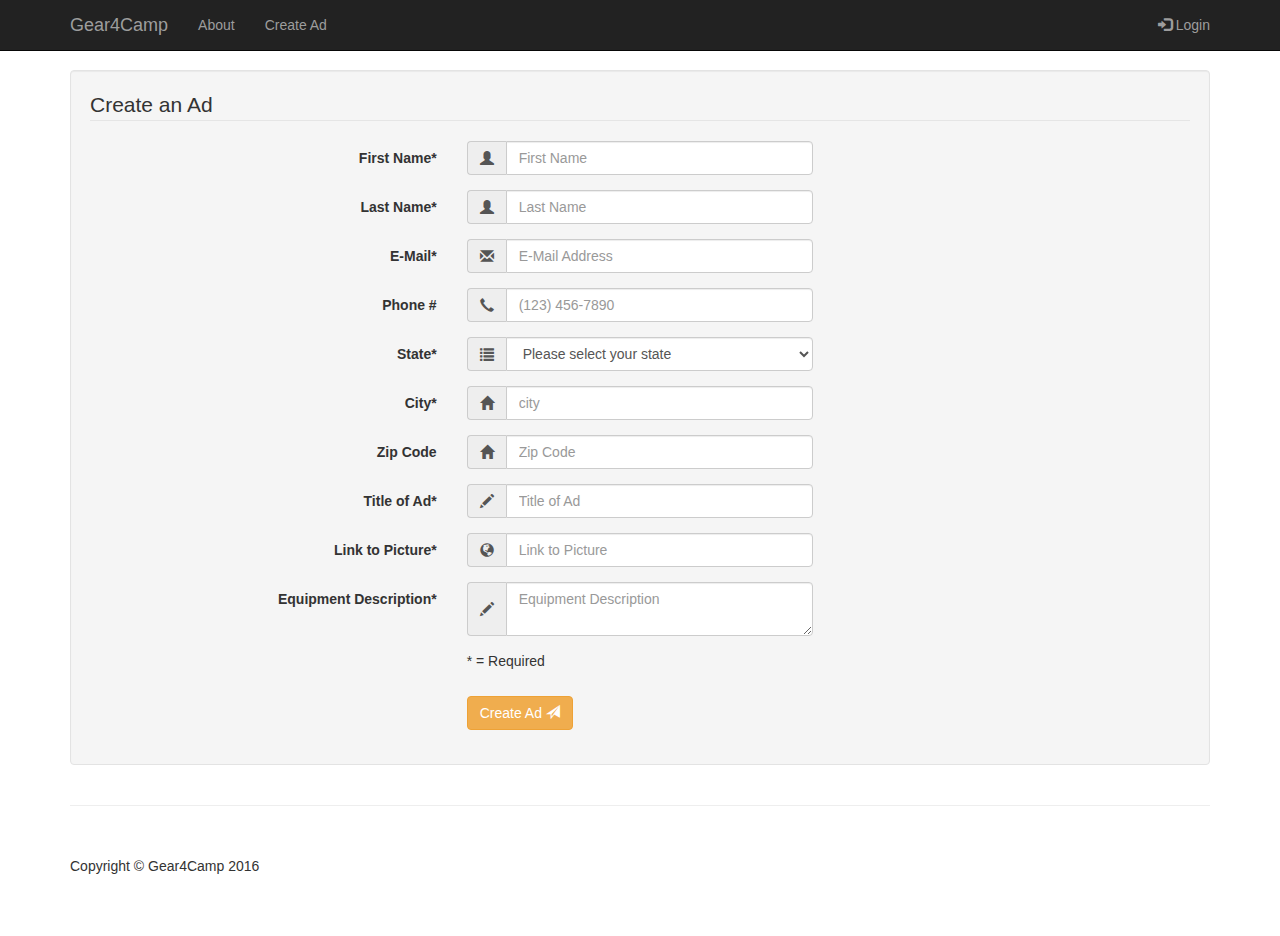
<file: WebContent/create-ad.html>
<!DOCTYPE html>
<html lang="en">
<head>

    <meta charset="utf-8">
    <meta name="viewport" content="width=device-width, initial-scale=1">
    <meta name="description" content="Gear4Camp home page for renting outdoor equipment.">
	<meta name="keywords" content="Gear4Camp, Outdoor, Gear, Equipment">
    <link href="https://maxcdn.bootstrapcdn.com/bootstrap/3.3.7/css/bootstrap.min.css" rel="stylesheet" type="text/css">
    <link href="index.css" rel="stylesheet" type="text/css">
	<script src="https://maxcdn.bootstrapcdn.com/bootstrap/3.3.7/js/bootstrap.min.js"></script>
	<script   src="https://code.jquery.com/jquery-3.1.0.min.js"></script>
	<title>Gear4Camp - Create an Ad</title>
</head>
<body>

    <!-- Navigation -->
    <nav class="navbar navbar-inverse navbar-fixed-top" role="navigation">
        <div class="container">
            <!-- Brand and toggle get grouped for better mobile display -->
            <div class="navbar-header">
                <button type="button" class="navbar-toggle" data-toggle="collapse" data-target="#bs-example-navbar-collapse-1">
                    <span class="sr-only">Toggle navigation</span>
                    <span class="icon-bar"></span>
                    <span class="icon-bar"></span>
                    <span class="icon-bar"></span>
                </button>
                <a class="navbar-brand" href="index.html">Gear4Camp</a>
            </div>
            <!-- Collect the nav links, forms, and other content for toggling -->
            <div class="collapse navbar-collapse" id="bs-example-navbar-collapse-1">
                <ul class="nav navbar-nav">
                    <li>
                        <a href="#">About</a>
                    </li>
                    <li>
                        <a href="#">Create Ad</a>
						<!--First have to check if user has an account and is logged in-->
						<!--If not, send to login page first-->
                    </li>
                </ul>
				<ul class="nav navbar-nav navbar-right">
					<li><a href="login.html"><span class="glyphicon glyphicon-log-in"></span> Login</a></li>
				</ul>
            </div>
            <!-- /.navbar-collapse -->
        </div>
        <!-- /.container -->
    </nav>

    <!-- Page Content -->
    <div class="container">

        <div class="row">

            <div class="col-md-9">							
                <div class="row">
					
					<div class="container">

						<form class="well form-horizontal" action=" " method="post" id="contact_form">
							<fieldset>

								<!-- Form Name -->
								<legend>Create an Ad</legend>

								<!-- Text input for required first name-->
								<div class="form-group">
									<label class="col-md-4 control-label">First Name*</label>
									<div class="col-md-4 inputGroupContainer">
										<div class="input-group">
											<span class="input-group-addon"><i class="glyphicon glyphicon-user"></i></span>
											<input name="first_name" placeholder="First Name" class="form-control" type="text">
										</div>
									</div>
								</div>

								<!-- Text input for required last name-->
								<div class="form-group">
									<label class="col-md-4 control-label">Last Name*</label>
									<div class="col-md-4 inputGroupContainer">
										<div class="input-group">
											<span class="input-group-addon"><i class="glyphicon glyphicon-user"></i></span>
											<input name="last_name" placeholder="Last Name" class="form-control" type="text">
										</div>
									</div>
								</div>

								<!-- Text input for required email-->
								<div class="form-group">
									<label class="col-md-4 control-label">E-Mail*</label>
									<div class="col-md-4 inputGroupContainer">
										<div class="input-group">
											<span class="input-group-addon"><i class="glyphicon glyphicon-envelope"></i></span>
											<input name="email" placeholder="E-Mail Address" class="form-control" type="text">
										</div>
									</div>
								</div>


								<!-- Text input for optional phone number-->
								<div class="form-group">
									<label class="col-md-4 control-label">Phone #</label>
									<div class="col-md-4 inputGroupContainer">
										<div class="input-group">
											<span class="input-group-addon"><i class="glyphicon glyphicon-earphone"></i></span>
											<input name="phone_number" placeholder="(123) 456-7890" class="form-control" type="text">
										</div>
									</div>
								</div>

								<!-- Select Basic for required State-->
								<div class="form-group">
									<label class="col-md-4 control-label">State*</label>
										<div class="col-md-4 selectContainer">
											<div class="input-group">
												<span class="input-group-addon"><i class="glyphicon glyphicon-list"></i></span>
												<select name="state" class="form-control selectpicker">
													<option value=" " >Please select your state</option>
													<option>Alabama</option>
													<option>Alaska</option>
													<option >Arizona</option>
													<option >Arkansas</option>
													<option >California</option>
													<option >Colorado</option>
													<option >Connecticut</option>
													<option >Delaware</option>
													<option >District of Columbia</option>
													<option> Florida</option>
													<option >Georgia</option>
													<option >Hawaii</option>
													<option >Idaho</option>
													<option >Illinois</option>
													<option >Indiana</option>
													<option >Iowa</option>
													<option> Kansas</option>
													<option >Kentucky</option>
													<option >Louisiana</option>
													<option>Maine</option>
													<option >Maryland</option>
													<option> Mass</option>
													<option >Michigan</option>
													<option >Minnesota</option>
													<option>Mississippi</option>
													<option>Missouri</option>
													<option>Montana</option>
													<option>Nebraska</option>
													<option>Nevada</option>
													<option>New Hampshire</option>
													<option>New Jersey</option>
													<option>New Mexico</option>
													<option>New York</option>
													<option>North Carolina</option>
													<option>North Dakota</option>
													<option>Ohio</option>
													<option>Oklahoma</option>
													<option>Oregon</option>
													<option>Pennsylvania</option>
													<option>Rhode Island</option>
													<option>South Carolina</option>
													<option>South Dakota</option>
													<option>Tennessee</option>
													<option>Texas</option>
													<option> Uttah</option>
													<option>Vermont</option>
													<option>Virginia</option>
													<option >Washington</option>
													<option >West Virginia</option>
													<option>Wisconsin</option>
													<option >Wyoming</option>
												</select>
											</div>
										</div>
								</div>
	  
								<!-- Text input for required City-->
								<div class="form-group">
									<label class="col-md-4 control-label">City*</label>
									<div class="col-md-4 inputGroupContainer">
										<div class="input-group">
											<span class="input-group-addon"><i class="glyphicon glyphicon-home"></i></span>
											<input name="city" placeholder="city" class="form-control" type="text">
										</div>
									</div>
								</div>

								<!-- Text input for optional Zip Code-->
								<div class="form-group">
									<label class="col-md-4 control-label">Zip Code</label>
									<div class="col-md-4 inputGroupContainer">
										<div class="input-group">
											<span class="input-group-addon"><i class="glyphicon glyphicon-home"></i></span>
											<input name="zip" placeholder="Zip Code" class="form-control" type="text">
										</div>
									</div>
								</div>

								<!-- Text input for name of equipment for rent-->
								<div class="form-group">
									<label class="col-md-4 control-label">Title of Ad*</label>
									<div class="col-md-4 inputGroupContainer">
										<div class="input-group">
											<span class="input-group-addon"><i class="glyphicon glyphicon-pencil"></i></span>
											<input name="title" placeholder="Title of Ad" class="form-control" type="text">
										</div>
									</div>
								</div>
								
								<!-- Text input for required link to picture for now-->
								<div class="form-group">
									<label class="col-md-4 control-label">Link to Picture*</label>
									<div class="col-md-4 inputGroupContainer">
										<div class="input-group">
											<span class="input-group-addon"><i class="glyphicon glyphicon-globe"></i></span>
											<input name="picture_link" placeholder="Link to Picture" class="form-control" type="text">
										</div>
									</div>
								</div>

								<!-- Text area for recuired description of equipment-->
								<div class="form-group">
									<label class="col-md-4 control-label">Equipment Description*</label>
									<div class="col-md-4 inputGroupContainer">
										<div class="input-group">
											<span class="input-group-addon"><i class="glyphicon glyphicon-pencil"></i></span>
											<textarea class="form-control" name="description" placeholder="Equipment Description"></textarea>
										</div>
									</div>
								</div>
								
								<div class="form-group">
									<label class="col-md-4 control-label"></label>
									<div class="col-md-4 inputGroupContainer">
										<p>* = Required</p>
									</div>
								</div>
								
								<!-- Button -->
								<div class="form-group">
									<label class="col-md-4 control-label"></label>
									<div class="col-md-4">
										<button type="submit" class="btn btn-warning">Create Ad <span class="glyphicon glyphicon-send"></span></button>
									</div>
								</div>

							</fieldset>
						</form>
					</div>
					<!-- /.container -->
				</div>
			</div>
		</div>
    </div>
    <!-- /.container -->

    <div class="container">
        <hr>
        <!-- Footer -->
        <footer>
            <div class="row">
                <div class="col-lg-12">
                    <p>Copyright &copy; Gear4Camp 2016</p>
                </div>
            </div>
        </footer>
    </div>
    <!-- /.container -->
</body>

</html>
</file>
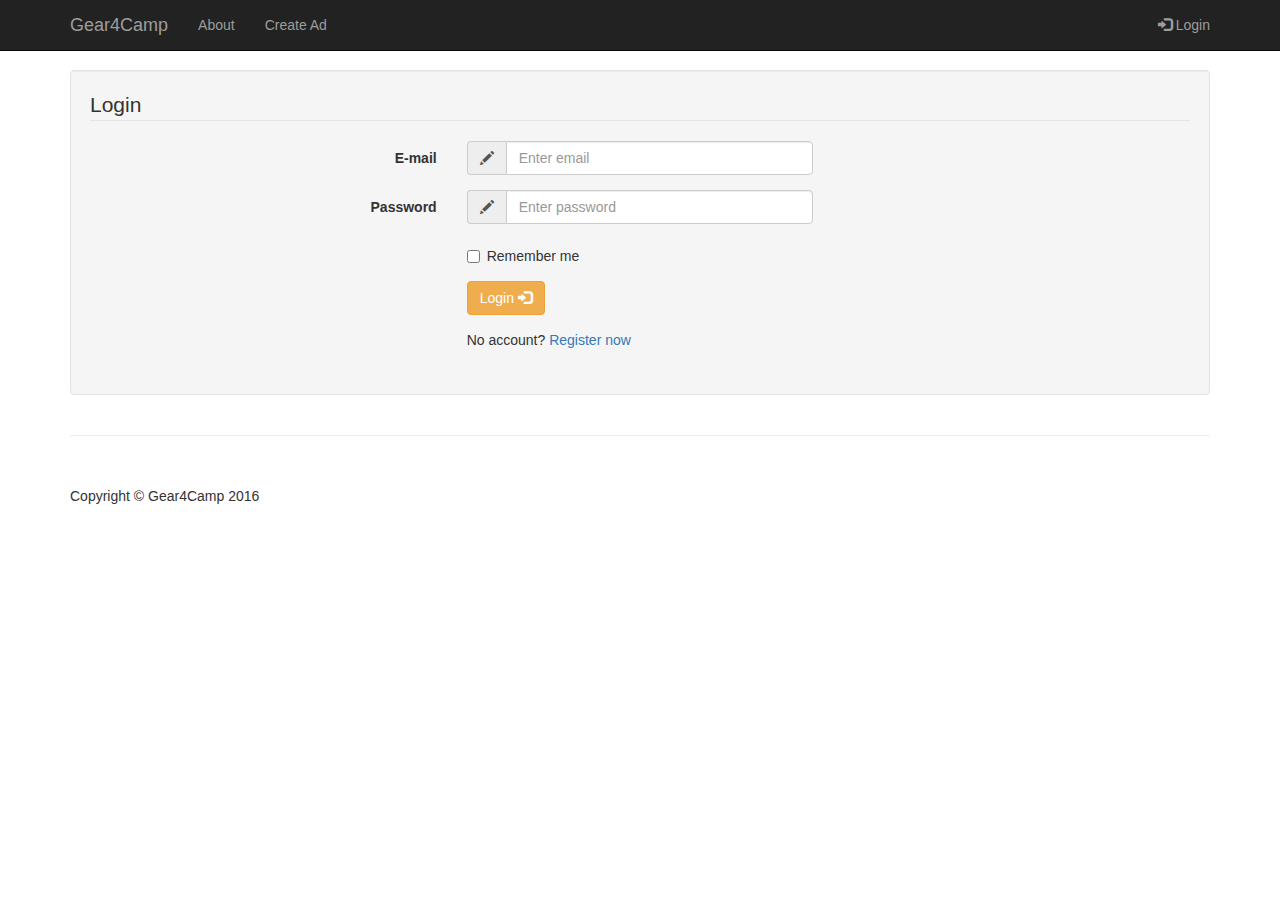
<file: WebContent/login.html>
<!DOCTYPE html>
<html lang="en">
<head>

    <meta charset="utf-8">
    <meta name="viewport" content="width=device-width, initial-scale=1">
    <meta name="description" content="Gear4Camp home page for renting outdoor equipment.">
	<meta name="keywords" content="Gear4Camp, Outdoor, Gear, Equipment">
    <link href="https://maxcdn.bootstrapcdn.com/bootstrap/3.3.7/css/bootstrap.min.css" rel="stylesheet" type="text/css">
    <link href="index.css" rel="stylesheet" type="text/css">
	<script src="https://maxcdn.bootstrapcdn.com/bootstrap/3.3.7/js/bootstrap.min.js"></script>
	<script   src="https://code.jquery.com/jquery-3.1.0.min.js"></script>
	<title>Gear4Camp - Login</title>
</head>
<body>

    <!-- Navigation -->
    <nav class="navbar navbar-inverse navbar-fixed-top" role="navigation">
        <div class="container">
            <!-- Brand and toggle get grouped for better mobile display -->
            <div class="navbar-header">
                <button type="button" class="navbar-toggle" data-toggle="collapse" data-target="#bs-example-navbar-collapse-1">
                    <span class="sr-only">Toggle navigation</span>
                    <span class="icon-bar"></span>
                    <span class="icon-bar"></span>
                    <span class="icon-bar"></span>
                </button>
                <a class="navbar-brand" href="index.html">Gear4Camp</a>
            </div>
            <!-- Collect the nav links, forms, and other content for toggling -->
            <div class="collapse navbar-collapse" id="bs-example-navbar-collapse-1">
                <ul class="nav navbar-nav">
                    <li>
                        <a href="#">About</a>
                    </li>
                    <li>
                        <a href="create-ad.html">Create Ad</a>
						<!--First have to check if user has an account and is logged in-->
						<!--If not, send to login page first-->
                    </li>
                </ul>
				<ul class="nav navbar-nav navbar-right">
					<li><a href="#"><span class="glyphicon glyphicon-log-in"></span> Login</a></li>
				</ul>
            </div>
            <!-- /.navbar-collapse -->
        </div>
        <!-- /.container -->
    </nav>

    <!-- Page Content -->
    <div class="container">

        <div class="row">

            <div class="col-md-9">							
                <div class="row">
					
					<div class="container">

						<form class="well form-horizontal" action=" " method="post" id="contact_form">
							<fieldset>

								<!-- Form Name -->
								<legend>Login</legend>

								<!--Input for Username, which is the user's email address-->
								<div class="form-group">
									<label class="col-md-4 control-label">E-mail</label>
									<div class="col-md-4 inputGroupContainer">
										<div class="input-group">
											<span class="input-group-addon"><i class="glyphicon glyphicon-pencil"></i></span>
											<input type="email" class="form-control" name="username" id="username" placeholder="Enter email">
										</div>
									</div>
								</div>
  
								<!-- Input for password-->
								<div class="form-group">
									<label class="col-md-4 control-label">Password</label>
									<div class="col-md-4 inputGroupContainer">
										<div class="input-group">
											<span class="input-group-addon"><i class="glyphicon glyphicon-pencil"></i></span>
											<input type="password" class="form-control" name="password" id="password" placeholder="Enter password">
										</div>
									</div>
								</div>
	
								<!--Remember Me checkbox-->
								<div class="form-group">
									<label class="col-md-4 control-label"></label>
									<div class="col-md-4 inputGroupContainer">
										<div class="checkbox">
											<label><input type="checkbox" id="rememberMeCheckbox"> Remember me</label>
										</div>
									</div>
								</div>

								<!-- Button -->
								<div class="form-group">
									<label class="col-md-4 control-label"></label>
									<div class="col-md-4">
										<button type="submit" class="btn btn-warning">Login <span class="glyphicon glyphicon-log-in"></span></button>
									</div>
								</div>
								
								<!-- Register if no account-->
								<div class="form-group">
									<label class="col-md-4 control-label"></label>
									<div class="col-md-4 inputGroupContainer">
										<p>No account? <a href="register.html">Register now</a></p>
									</div>
								</div>

							</fieldset>
						</form>
					</div>
					<!-- /.container -->
				</div>
			</div>
		</div>
    </div>
    <!-- /.container -->

    <div class="container">
        <hr>
        <!-- Footer -->
        <footer>
            <div class="row">
                <div class="col-lg-12">
                    <p>Copyright &copy; Gear4Camp 2016</p>
                </div>
            </div>
        </footer>
    </div>
    <!-- /.container -->
</body>

</html>
</file>
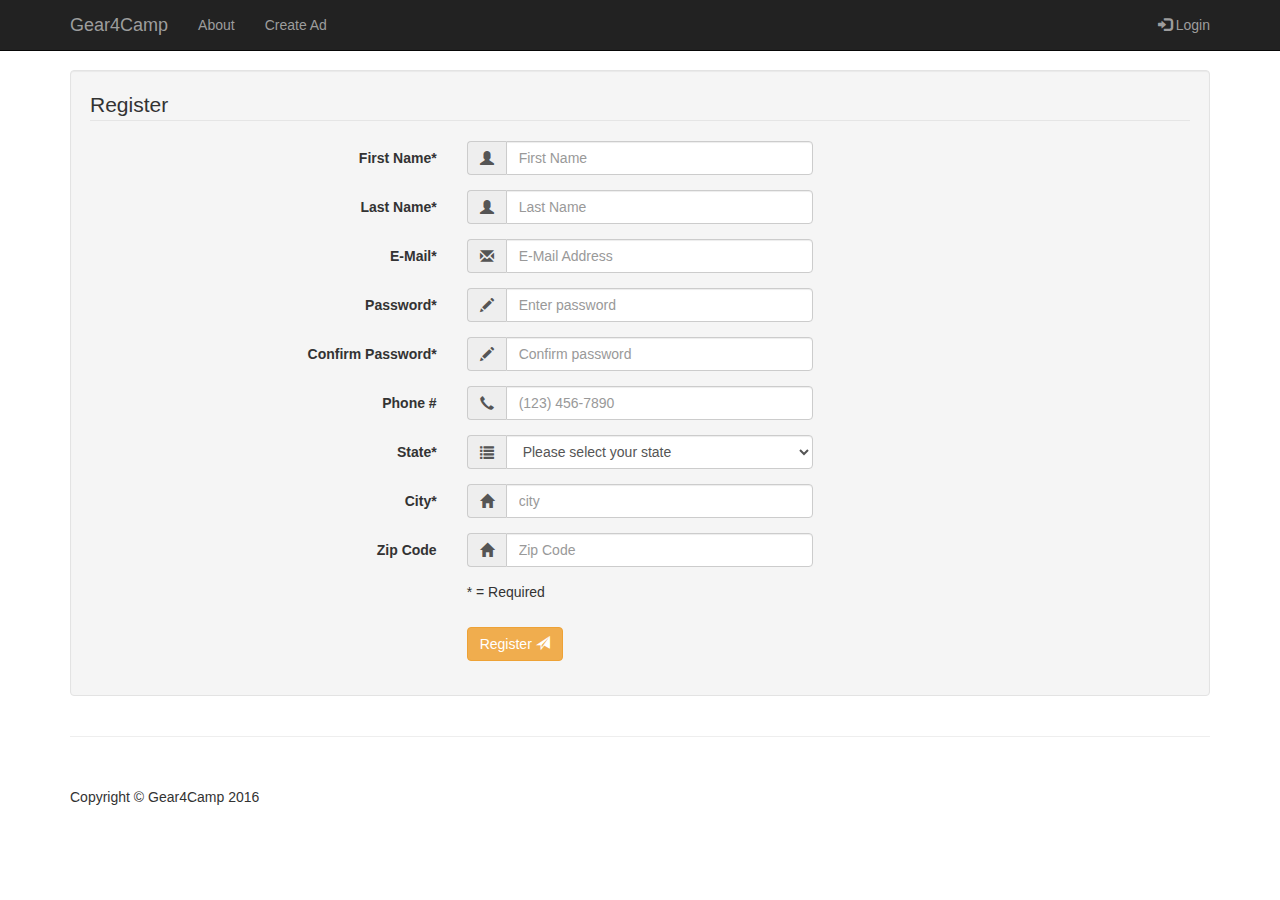
<file: WebContent/register.html>
<!DOCTYPE html>
<html lang="en">
<head>

    <meta charset="utf-8">
    <meta name="viewport" content="width=device-width, initial-scale=1">
    <meta name="description" content="Gear4Camp home page for renting outdoor equipment.">
	<meta name="keywords" content="Gear4Camp, Outdoor, Gear, Equipment">
    <link href="https://maxcdn.bootstrapcdn.com/bootstrap/3.3.7/css/bootstrap.min.css" rel="stylesheet" type="text/css">
    <link href="index.css" rel="stylesheet" type="text/css">
	<script src="https://maxcdn.bootstrapcdn.com/bootstrap/3.3.7/js/bootstrap.min.js"></script>
	<script   src="https://code.jquery.com/jquery-3.1.0.min.js"></script>
	<title>Gear4Camp - Register</title>
</head>
<body>

    <!-- Navigation -->
    <nav class="navbar navbar-inverse navbar-fixed-top" role="navigation">
        <div class="container">
            <!-- Brand and toggle get grouped for better mobile display -->
            <div class="navbar-header">
                <button type="button" class="navbar-toggle" data-toggle="collapse" data-target="#bs-example-navbar-collapse-1">
                    <span class="sr-only">Toggle navigation</span>
                    <span class="icon-bar"></span>
                    <span class="icon-bar"></span>
                    <span class="icon-bar"></span>
                </button>
                <a class="navbar-brand" href="index.html">Gear4Camp</a>
            </div>
            <!-- Collect the nav links, forms, and other content for toggling -->
            <div class="collapse navbar-collapse" id="bs-example-navbar-collapse-1">
                <ul class="nav navbar-nav">
                    <li>
                        <a href="#">About</a>
                    </li>
                    <li>
                        <a href="create-ad.html">Create Ad</a>
						<!--First have to check if user has an account and is logged in-->
						<!--If not, send to login page first-->
                    </li>
                </ul>
				<ul class="nav navbar-nav navbar-right">
					<li><a href="login.html"><span class="glyphicon glyphicon-log-in"></span> Login</a></li>
				</ul>
            </div>
            <!-- /.navbar-collapse -->
        </div>
        <!-- /.container -->
    </nav>

    <!-- Page Content -->
    <div class="container">

        <div class="row">

            <div class="col-md-9">							
                <div class="row">
					
					<div class="container">

						<form class="well form-horizontal" action=" " method="post" id="contact_form">
							<fieldset>

								<!-- Form Name -->
								<legend>Register</legend>

								<!-- Text input for required first name-->
								<div class="form-group">
									<label class="col-md-4 control-label">First Name*</label>
									<div class="col-md-4 inputGroupContainer">
										<div class="input-group">
											<span class="input-group-addon"><i class="glyphicon glyphicon-user"></i></span>
											<input name="first_name" placeholder="First Name" class="form-control" type="text">
										</div>
									</div>
								</div>

								<!-- Text input for required last name-->
								<div class="form-group">
									<label class="col-md-4 control-label">Last Name*</label>
									<div class="col-md-4 inputGroupContainer">
										<div class="input-group">
											<span class="input-group-addon"><i class="glyphicon glyphicon-user"></i></span>
											<input name="last_name" placeholder="Last Name" class="form-control" type="text">
										</div>
									</div>
								</div>

								<!-- Text input for required email-->
								<div class="form-group">
									<label class="col-md-4 control-label">E-Mail*</label>
									<div class="col-md-4 inputGroupContainer">
										<div class="input-group">
											<span class="input-group-addon"><i class="glyphicon glyphicon-envelope"></i></span>
											<input name="email" placeholder="E-Mail Address" class="form-control" type="text">
										</div>
									</div>
								</div>
								
								<!-- Input for password-->
								<div class="form-group">
									<label class="col-md-4 control-label">Password*</label>
									<div class="col-md-4 inputGroupContainer">
										<div class="input-group">
											<span class="input-group-addon"><i class="glyphicon glyphicon-pencil"></i></span>
											<input type="password" class="form-control" name="password" id="password" placeholder="Enter password">
										</div>
									</div>
								</div>
								
								<!-- Input for password-->
								<div class="form-group">
									<label class="col-md-4 control-label">Confirm Password*</label>
									<div class="col-md-4 inputGroupContainer">
										<div class="input-group">
											<span class="input-group-addon"><i class="glyphicon glyphicon-pencil"></i></span>
											<input type="password" class="form-control" name="confirm_password" id="confirm_password" placeholder="Confirm password">
										</div>
									</div>
								</div>

								<!-- Text input for optional phone number-->
								<div class="form-group">
									<label class="col-md-4 control-label">Phone #</label>
									<div class="col-md-4 inputGroupContainer">
										<div class="input-group">
											<span class="input-group-addon"><i class="glyphicon glyphicon-earphone"></i></span>
											<input name="phone_number" placeholder="(123) 456-7890" class="form-control" type="text">
										</div>
									</div>
								</div>

								<!-- Select Basic for required State-->
								<div class="form-group">
									<label class="col-md-4 control-label">State*</label>
										<div class="col-md-4 selectContainer">
											<div class="input-group">
												<span class="input-group-addon"><i class="glyphicon glyphicon-list"></i></span>
												<select name="state" class="form-control selectpicker">
													<option value=" " >Please select your state</option>
													<option>Alabama</option>
													<option>Alaska</option>
													<option >Arizona</option>
													<option >Arkansas</option>
													<option >California</option>
													<option >Colorado</option>
													<option >Connecticut</option>
													<option >Delaware</option>
													<option >District of Columbia</option>
													<option> Florida</option>
													<option >Georgia</option>
													<option >Hawaii</option>
													<option >Idaho</option>
													<option >Illinois</option>
													<option >Indiana</option>
													<option >Iowa</option>
													<option> Kansas</option>
													<option >Kentucky</option>
													<option >Louisiana</option>
													<option>Maine</option>
													<option >Maryland</option>
													<option> Mass</option>
													<option >Michigan</option>
													<option >Minnesota</option>
													<option>Mississippi</option>
													<option>Missouri</option>
													<option>Montana</option>
													<option>Nebraska</option>
													<option>Nevada</option>
													<option>New Hampshire</option>
													<option>New Jersey</option>
													<option>New Mexico</option>
													<option>New York</option>
													<option>North Carolina</option>
													<option>North Dakota</option>
													<option>Ohio</option>
													<option>Oklahoma</option>
													<option>Oregon</option>
													<option>Pennsylvania</option>
													<option>Rhode Island</option>
													<option>South Carolina</option>
													<option>South Dakota</option>
													<option>Tennessee</option>
													<option>Texas</option>
													<option> Uttah</option>
													<option>Vermont</option>
													<option>Virginia</option>
													<option >Washington</option>
													<option >West Virginia</option>
													<option>Wisconsin</option>
													<option >Wyoming</option>
												</select>
											</div>
										</div>
								</div>
	  
								<!-- Text input for required City-->
								<div class="form-group">
									<label class="col-md-4 control-label">City*</label>
									<div class="col-md-4 inputGroupContainer">
										<div class="input-group">
											<span class="input-group-addon"><i class="glyphicon glyphicon-home"></i></span>
											<input name="city" placeholder="city" class="form-control" type="text">
										</div>
									</div>
								</div>

								<!-- Text input for optional Zip Code-->
								<div class="form-group">
									<label class="col-md-4 control-label">Zip Code</label>
									<div class="col-md-4 inputGroupContainer">
										<div class="input-group">
											<span class="input-group-addon"><i class="glyphicon glyphicon-home"></i></span>
											<input name="zip" placeholder="Zip Code" class="form-control" type="text">
										</div>
									</div>
								</div>

								<div class="form-group">
									<label class="col-md-4 control-label"></label>
									<div class="col-md-4 inputGroupContainer">
										<p>* = Required</p>
									</div>
								</div>
								
								<!-- Button -->
								<div class="form-group">
									<label class="col-md-4 control-label"></label>
									<div class="col-md-4">
										<button type="submit" class="btn btn-warning">Register <span class="glyphicon glyphicon-send"></span></button>
									</div>
								</div>

							</fieldset>
						</form>
					</div>
					<!-- /.container -->
				</div>
			</div>
		</div>
    </div>
    <!-- /.container -->

    <div class="container">
        <hr>
        <!-- Footer -->
        <footer>
            <div class="row">
                <div class="col-lg-12">
                    <p>Copyright &copy; Gear4Camp 2016</p>
                </div>
            </div>
        </footer>
    </div>
    <!-- /.container -->
</body>

</html>
</file>
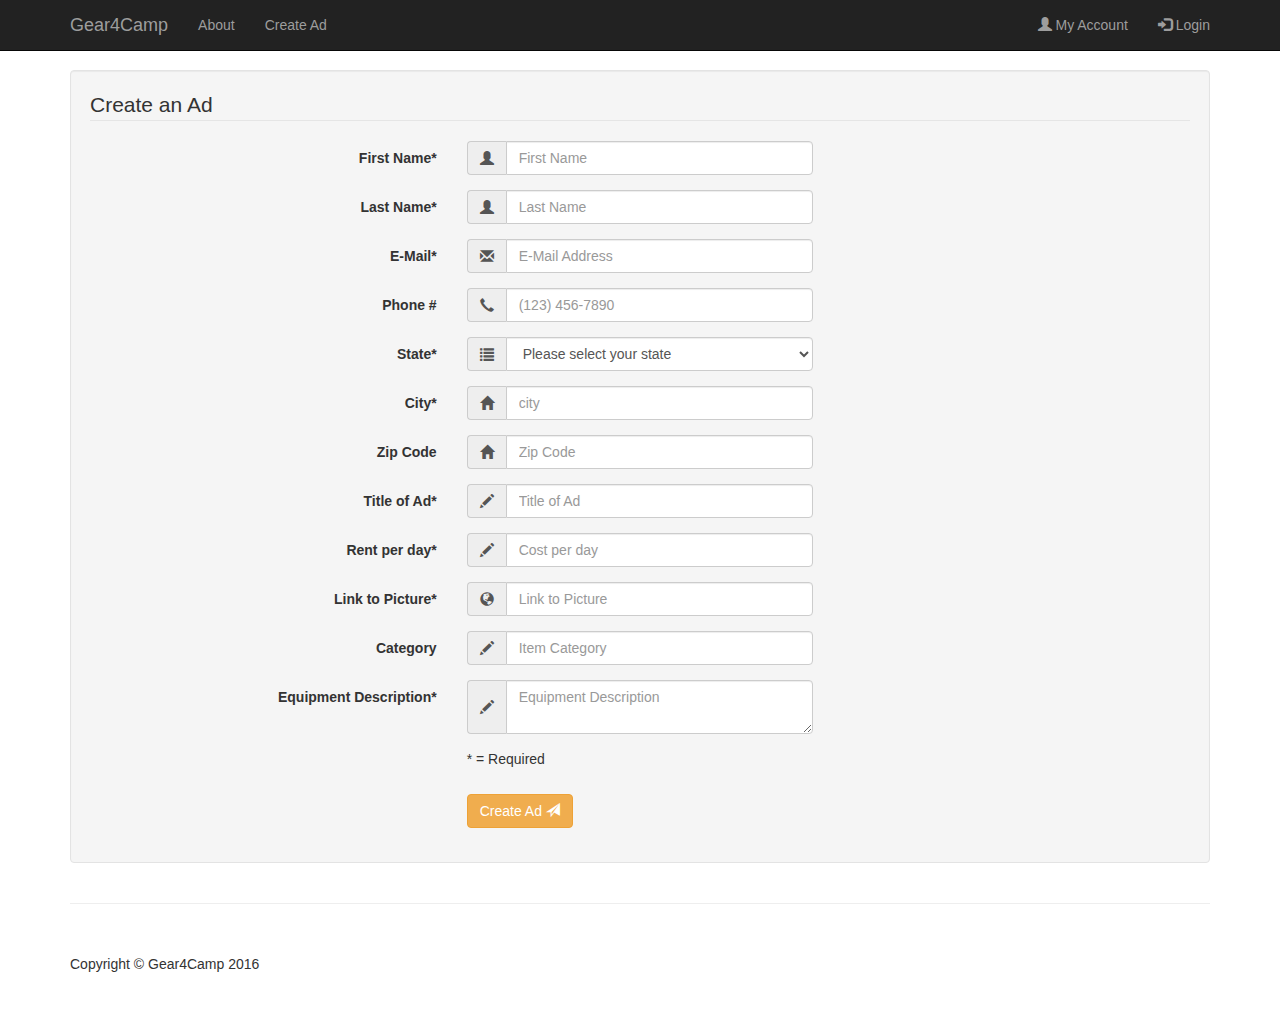
<file: WebContent/JSP/create-ad.html>
<!DOCTYPE html>
<html lang="en">
<head>

    <meta charset="utf-8">
    <meta name="viewport" content="width=device-width, initial-scale=1">
    <meta name="description" content="Gear4Camp home page for renting outdoor equipment.">
	<meta name="keywords" content="Gear4Camp, Outdoor, Gear, Equipment">
    <link href="https://maxcdn.bootstrapcdn.com/bootstrap/3.3.7/css/bootstrap.min.css" rel="stylesheet" type="text/css">
    <link href="index.css" rel="stylesheet" type="text/css">
	<script src="https://maxcdn.bootstrapcdn.com/bootstrap/3.3.7/js/bootstrap.min.js"></script>
	<script   src="https://code.jquery.com/jquery-3.1.0.min.js"></script>
	<title>Gear4Camp - Create an Ad</title>
</head>
<body>

    <!-- Navigation -->
    <nav class="navbar navbar-inverse navbar-fixed-top" role="navigation">
        <div class="container">
            <!-- Brand and toggle get grouped for better mobile display -->
            <div class="navbar-header">
                <button type="button" class="navbar-toggle" data-toggle="collapse" data-target="#bs-example-navbar-collapse-1">
                    <span class="sr-only">Toggle navigation</span>
                    <span class="icon-bar"></span>
                    <span class="icon-bar"></span>
                    <span class="icon-bar"></span>
                </button>
                <a class="navbar-brand" href="http://localhost:8080/Gear4Camp/">Gear4Camp</a>
            </div>
            <!-- Collect the nav links, forms, and other content for toggling -->
            <div class="collapse navbar-collapse" id="bs-example-navbar-collapse-1">
                <ul class="nav navbar-nav">
                    <li>
                        <a href="#">About</a>
                    </li>
                    <li>
                        <a href="#">Create Ad</a>
						<!--First have to check if user has an account and is logged in-->
						<!--If not, send to login page first-->
                    </li>
                </ul>
				<ul class="nav navbar-nav navbar-right">
					<li><a href="my-account.html"><span class="glyphicon glyphicon-user"></span> My Account</a></li>
					<li><a href="login.html"><span class="glyphicon glyphicon-log-in"></span> Login</a></li>
				</ul>
            </div>
            <!-- /.navbar-collapse -->
        </div>
        <!-- /.container -->
    </nav>

    <!-- Page Content -->
    <div class="container">

        <div class="row">

            <div class="col-md-9">							
                <div class="row">
					
					<div class="container">

						<form class="well form-horizontal" action="../servlet1 " method="post" id="contact_form">
							<fieldset>
								<input type="hidden" name="param" value="CreateAd">
								<!-- Form Name -->
								<legend>Create an Ad</legend>

								<!-- Text input for required first name-->
								<div class="form-group">
									<label class="col-md-4 control-label">First Name*</label>
									<div class="col-md-4 inputGroupContainer">
										<div class="input-group">
											<span class="input-group-addon"><i class="glyphicon glyphicon-user"></i></span>
											<input name="first_name" placeholder="First Name" class="form-control" type="text">
										</div>
									</div>
								</div>

								<!-- Text input for required last name-->
								<div class="form-group">
									<label class="col-md-4 control-label">Last Name*</label>
									<div class="col-md-4 inputGroupContainer">
										<div class="input-group">
											<span class="input-group-addon"><i class="glyphicon glyphicon-user"></i></span>
											<input name="last_name" placeholder="Last Name" class="form-control" type="text">
										</div>
									</div>
								</div>

								<!-- Text input for required email-->
								<div class="form-group">
									<label class="col-md-4 control-label">E-Mail*</label>
									<div class="col-md-4 inputGroupContainer">
										<div class="input-group">
											<span class="input-group-addon"><i class="glyphicon glyphicon-envelope"></i></span>
											<input name="email" placeholder="E-Mail Address" class="form-control" type="text">
										</div>
									</div>
								</div>


								<!-- Text input for optional phone number-->
								<div class="form-group">
									<label class="col-md-4 control-label">Phone #</label>
									<div class="col-md-4 inputGroupContainer">
										<div class="input-group">
											<span class="input-group-addon"><i class="glyphicon glyphicon-earphone"></i></span>
											<input name="phone_number" placeholder="(123) 456-7890" class="form-control" type="text">
										</div>
									</div>
								</div>

								<!-- Select Basic for required State-->
								<div class="form-group">
									<label class="col-md-4 control-label">State*</label>
										<div class="col-md-4 selectContainer">
											<div class="input-group">
												<span class="input-group-addon"><i class="glyphicon glyphicon-list"></i></span>
												<select name="state" class="form-control selectpicker">
													<option value=" " >Please select your state</option>
													<option>Alabama</option>
													<option>Alaska</option>
													<option >Arizona</option>
													<option >Arkansas</option>
													<option >California</option>
													<option >Colorado</option>
													<option >Connecticut</option>
													<option >Delaware</option>
													<option >District of Columbia</option>
													<option> Florida</option>
													<option >Georgia</option>
													<option >Hawaii</option>
													<option >Idaho</option>
													<option >Illinois</option>
													<option >Indiana</option>
													<option >Iowa</option>
													<option> Kansas</option>
													<option >Kentucky</option>
													<option >Louisiana</option>
													<option>Maine</option>
													<option >Maryland</option>
													<option> Mass</option>
													<option >Michigan</option>
													<option >Minnesota</option>
													<option>Mississippi</option>
													<option>Missouri</option>
													<option>Montana</option>
													<option>Nebraska</option>
													<option>Nevada</option>
													<option>New Hampshire</option>
													<option>New Jersey</option>
													<option>New Mexico</option>
													<option>New York</option>
													<option>North Carolina</option>
													<option>North Dakota</option>
													<option>Ohio</option>
													<option>Oklahoma</option>
													<option>Oregon</option>
													<option>Pennsylvania</option>
													<option>Rhode Island</option>
													<option>South Carolina</option>
													<option>South Dakota</option>
													<option>Tennessee</option>
													<option>Texas</option>
													<option> Uttah</option>
													<option>Vermont</option>
													<option>Virginia</option>
													<option >Washington</option>
													<option >West Virginia</option>
													<option>Wisconsin</option>
													<option >Wyoming</option>
												</select>
											</div>
										</div>
								</div>
	  
								<!-- Text input for required City-->
								<div class="form-group">
									<label class="col-md-4 control-label">City*</label>
									<div class="col-md-4 inputGroupContainer">
										<div class="input-group">
											<span class="input-group-addon"><i class="glyphicon glyphicon-home"></i></span>
											<input name="city" placeholder="city" class="form-control" type="text">
										</div>
									</div>
								</div>

								<!-- Text input for optional Zip Code-->
								<div class="form-group">
									<label class="col-md-4 control-label">Zip Code</label>
									<div class="col-md-4 inputGroupContainer">
										<div class="input-group">
											<span class="input-group-addon"><i class="glyphicon glyphicon-home"></i></span>
											<input name="zip" placeholder="Zip Code" class="form-control" type="text">
										</div>
									</div>
								</div>

								<!-- Text input for name of equipment for rent-->
								<div class="form-group">
									<label class="col-md-4 control-label">Title of Ad*</label>
									<div class="col-md-4 inputGroupContainer">
										<div class="input-group">
											<span class="input-group-addon"><i class="glyphicon glyphicon-pencil"></i></span>
											<input name="title" placeholder="Title of Ad" class="form-control" type="text">
										</div>
									</div>
								</div>
								
								<div class="form-group">
									<label class="col-md-4 control-label">Rent per day*</label>
									<div class="col-md-4 inputGroupContainer">
										<div class="input-group">
											<span class="input-group-addon"><i class="glyphicon glyphicon-pencil"></i></span>
											<input name="cost" placeholder="Cost per day" class="form-control" type="text">
										</div>
									</div>
								</div>
								
								<!-- Text input for required link to picture for now-->
								<div class="form-group">
									<label class="col-md-4 control-label">Link to Picture*</label>
									<div class="col-md-4 inputGroupContainer">
										<div class="input-group">
											<span class="input-group-addon"><i class="glyphicon glyphicon-globe"></i></span>
											<input name="picture_link" placeholder="Link to Picture" class="form-control" type="text">
										</div>
									</div>
								</div>
								
								<!-- Item's category-->
								<div class="form-group">
									<label class="col-md-4 control-label">Category</label>
									<div class="col-md-4 inputGroupContainer">
										<div class="input-group">
											<span class="input-group-addon"><i class="glyphicon glyphicon-pencil"></i></span>
											<input name="category" placeholder="Item Category" class="form-control" type="text">
										</div>
									</div>
								</div>

								<!-- Text area for recuired description of equipment-->
								<div class="form-group">
									<label class="col-md-4 control-label">Equipment Description*</label>
									<div class="col-md-4 inputGroupContainer">
										<div class="input-group">
											<span class="input-group-addon"><i class="glyphicon glyphicon-pencil"></i></span>
											<textarea class="form-control" name="description" placeholder="Equipment Description"></textarea>
										</div>
									</div>
								</div>
								
								<div class="form-group">
									<label class="col-md-4 control-label"></label>
									<div class="col-md-4 inputGroupContainer">
										<p>* = Required</p>
									</div>
								</div>
								
								<!-- Button -->
								<div class="form-group">
									<label class="col-md-4 control-label"></label>
									<div class="col-md-4">
										<button type="submit" class="btn btn-warning">Create Ad <span class="glyphicon glyphicon-send"></span></button>
									</div>
								</div>

							</fieldset>
						</form>
					</div>
					<!-- /.container -->
				</div>
			</div>
		</div>
    </div>
    <!-- /.container -->

    <div class="container">
        <hr>
        <!-- Footer -->
        <footer>
            <div class="row">
                <div class="col-lg-12">
                    <p>Copyright &copy; Gear4Camp 2016</p>
                </div>
            </div>
        </footer>
    </div>
    <!-- /.container -->
</body>

</html>
</file>
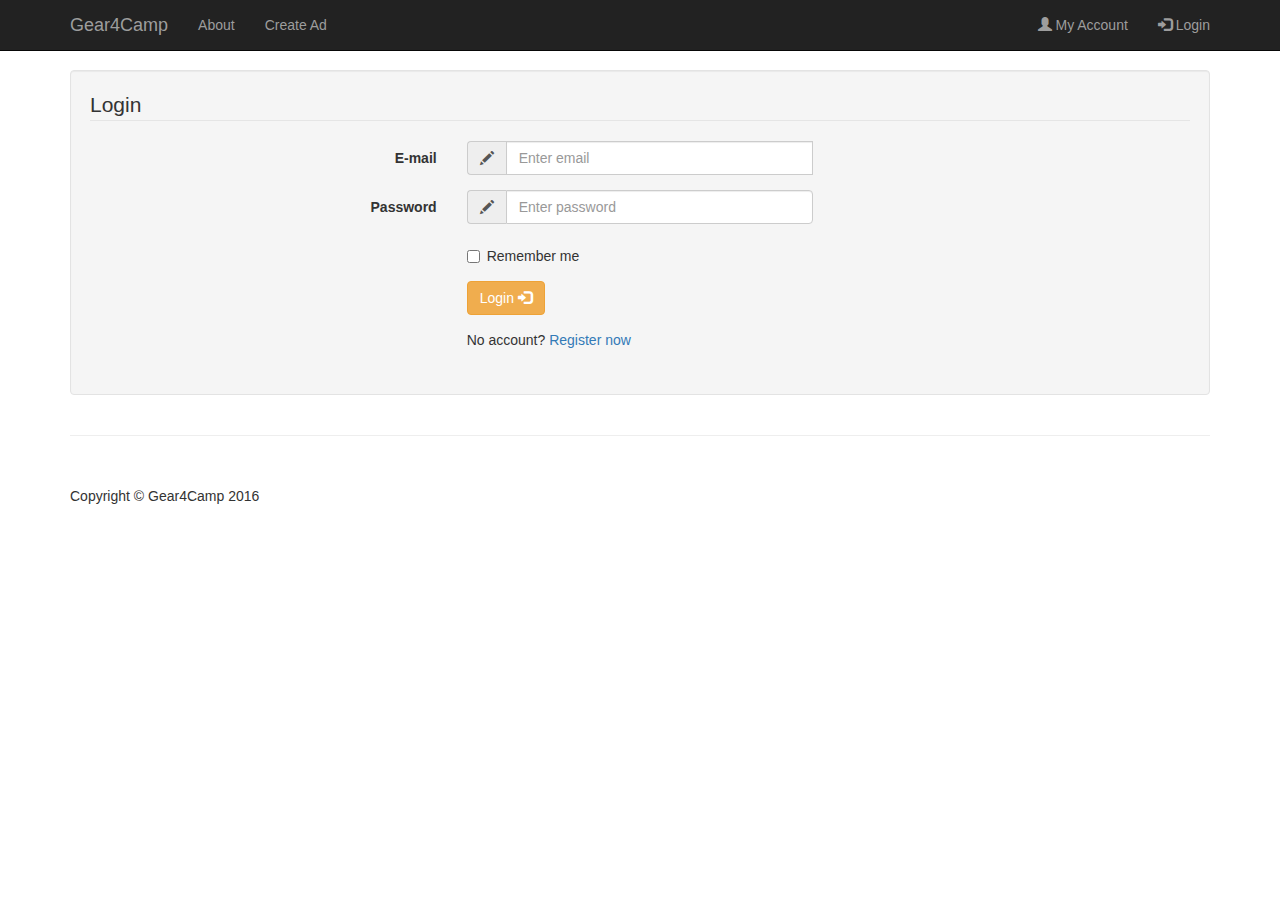
<file: WebContent/JSP/login.html>
<!DOCTYPE html>
<html lang="en">
<head>

    <meta charset="utf-8">
    <meta name="viewport" content="width=device-width, initial-scale=1">
    <meta name="description" content="Gear4Camp home page for renting outdoor equipment.">
	<meta name="keywords" content="Gear4Camp, Outdoor, Gear, Equipment">
    <link href="https://maxcdn.bootstrapcdn.com/bootstrap/3.3.7/css/bootstrap.min.css" rel="stylesheet" type="text/css">
    <link href="index.css" rel="stylesheet" type="text/css">
	<script src="https://maxcdn.bootstrapcdn.com/bootstrap/3.3.7/js/bootstrap.min.js"></script>
	<script   src="https://code.jquery.com/jquery-3.1.0.min.js"></script>
	<title>Gear4Camp - Login</title>
</head>
<body>

    <!-- Navigation -->
    <nav class="navbar navbar-inverse navbar-fixed-top" role="navigation">
        <div class="container">
            <!-- Brand and toggle get grouped for better mobile display -->
            <div class="navbar-header">
                <button type="button" class="navbar-toggle" data-toggle="collapse" data-target="#bs-example-navbar-collapse-1">
                    <span class="sr-only">Toggle navigation</span>
                    <span class="icon-bar"></span>
                    <span class="icon-bar"></span>
                    <span class="icon-bar"></span>
                </button>
                <a class="navbar-brand" href="http://localhost:8080/Gear4Camp/">Gear4Camp</a>
            </div>
            <!-- Collect the nav links, forms, and other content for toggling -->
            <div class="collapse navbar-collapse" id="bs-example-navbar-collapse-1">
                <ul class="nav navbar-nav">
                    <li>
                        <a href="#">About</a>
                    </li>
                    <li>
                        <a href="create-ad.html">Create Ad</a>
						<!--First have to check if user has an account and is logged in-->
						<!--If not, send to login page first-->
                    </li>
                </ul>
				<ul class="nav navbar-nav navbar-right">
					<li><a href="my-account.html"><span class="glyphicon glyphicon-user"></span> My Account</a></li>
					<li><a href="#"><span class="glyphicon glyphicon-log-in"></span> Login</a></li>
				</ul>
            </div>
            <!-- /.navbar-collapse -->
        </div>
        <!-- /.container -->
    </nav>

    <!-- Page Content -->
    <div class="container">

        <div class="row">

            <div class="col-md-9">							
                <div class="row">
					
					<div class="container">

						<form class="well form-horizontal" action="../servlet1" method="post" id="contact_form">
							<fieldset>

								<!-- Form Name -->
								<legend>Login</legend>

								<!--Input for Username, which is the user's email address-->
								<div class="form-group">
									<label class="col-md-4 control-label">E-mail</label>
									<div class="col-md-4 inputGroupContainer">
										<div class="input-group">
											<span class="input-group-addon"><i class="glyphicon glyphicon-pencil"></i></span>
											<input type="email" class="form-control" name="username" id="username" placeholder="Enter email">
											<input type="hidden" name="param" value="Login">
										</div>
									</div>
								</div>
  
								<!-- Input for password-->
								<div class="form-group">
									<label class="col-md-4 control-label">Password</label>
									<div class="col-md-4 inputGroupContainer">
										<div class="input-group">
											<span class="input-group-addon"><i class="glyphicon glyphicon-pencil"></i></span>
											<input type="password" class="form-control" name="userpass" id="password" placeholder="Enter password">
										</div>
									</div>
								</div>
	
								<!--Remember Me checkbox-->
								<div class="form-group">
									<label class="col-md-4 control-label"></label>
									<div class="col-md-4 inputGroupContainer">
										<div class="checkbox">
											<label><input type="checkbox" id="rememberMeCheckbox"> Remember me</label>
										</div>
									</div>
								</div>

								<!-- Button -->
								<div class="form-group">
									<label class="col-md-4 control-label"></label>
									<div class="col-md-4">
										<button type="submit" class="btn btn-warning">Login <span class="glyphicon glyphicon-log-in"></span></button>
									</div>
								</div>
								
								<!-- Register if no account-->
								<div class="form-group">
									<label class="col-md-4 control-label"></label>
									<div class="col-md-4 inputGroupContainer">
										<p>No account? <a href="register.html">Register now</a></p>
									</div>
								</div>

							</fieldset>
						</form>
					</div>
					<!-- /.container -->
				</div>
			</div>
		</div>
    </div>
    <!-- /.container -->

    <div class="container">
        <hr>
        <!-- Footer -->
        <footer>
            <div class="row">
                <div class="col-lg-12">
                    <p>Copyright &copy; Gear4Camp 2016</p>
                </div>
            </div>
        </footer>
    </div>
    <!-- /.container -->
</body>

</html>
</file>
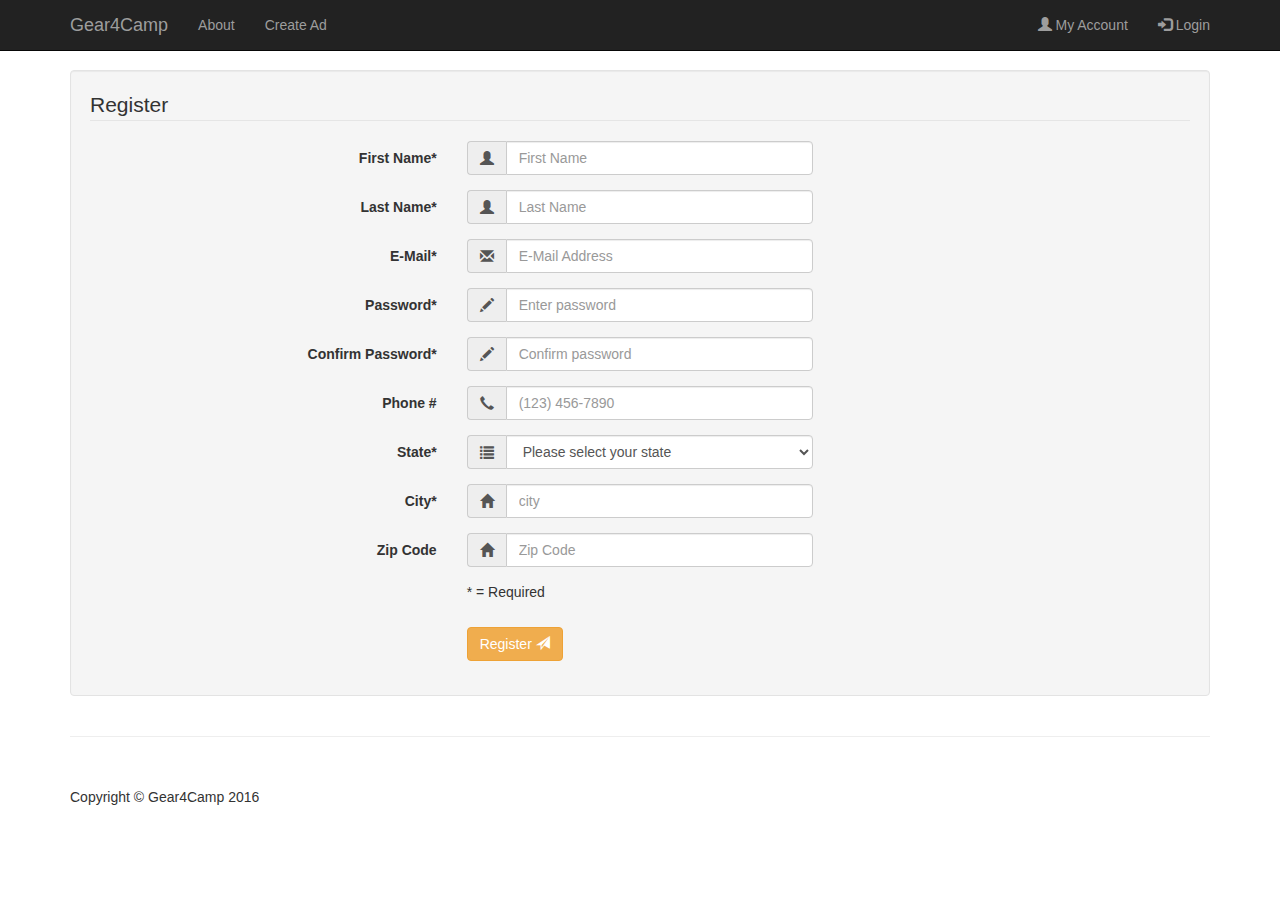
<file: WebContent/JSP/register.html>
<!DOCTYPE html>
<html lang="en">
<head>

    <meta charset="utf-8">
    <meta name="viewport" content="width=device-width, initial-scale=1">
    <meta name="description" content="Gear4Camp home page for renting outdoor equipment.">
	<meta name="keywords" content="Gear4Camp, Outdoor, Gear, Equipment">
    <link href="https://maxcdn.bootstrapcdn.com/bootstrap/3.3.7/css/bootstrap.min.css" rel="stylesheet" type="text/css">
    <link href="index.css" rel="stylesheet" type="text/css">
	<script src="https://maxcdn.bootstrapcdn.com/bootstrap/3.3.7/js/bootstrap.min.js"></script>
	<script   src="https://code.jquery.com/jquery-3.1.0.min.js"></script>
	<title>Gear4Camp - Register</title>
</head>
<body>

    <!-- Navigation -->
    <nav class="navbar navbar-inverse navbar-fixed-top" role="navigation">
        <div class="container">
            <!-- Brand and toggle get grouped for better mobile display -->
            <div class="navbar-header">
                <button type="button" class="navbar-toggle" data-toggle="collapse" data-target="#bs-example-navbar-collapse-1">
                    <span class="sr-only">Toggle navigation</span>
                    <span class="icon-bar"></span>
                    <span class="icon-bar"></span>
                    <span class="icon-bar"></span>
                </button>
                <a class="navbar-brand" href="http://localhost:8080/Gear4Camp/">Gear4Camp</a>
            </div>
            <!-- Collect the nav links, forms, and other content for toggling -->
            <div class="collapse navbar-collapse" id="bs-example-navbar-collapse-1">
                <ul class="nav navbar-nav">
                    <li>
                        <a href="#">About</a>
                    </li>
                    <li>
                        <a href="create-ad.html">Create Ad</a>
						<!--First have to check if user has an account and is logged in-->
						<!--If not, send to login page first-->
                    </li>
                </ul>
				<ul class="nav navbar-nav navbar-right">
					<li><a href="my-account.html"><span class="glyphicon glyphicon-user"></span> My Account</a></li>
					<li><a href="login.html"><span class="glyphicon glyphicon-log-in"></span> Login</a></li>
				</ul>
            </div>
            <!-- /.navbar-collapse -->
        </div>
        <!-- /.container -->
    </nav>

    <!-- Page Content -->
    <div class="container">

        <div class="row">

            <div class="col-md-9">							
                <div class="row">
					
					<div class="container">

						<form class="well form-horizontal" action="../servlet1" method="post" id="contact_form">
						<input type="hidden" name="param" value="Register">
							<fieldset>

								<!-- Form Name -->
								<legend>Register</legend>

								<!-- Text input for required first name-->
								<div class="form-group">
									<label class="col-md-4 control-label">First Name*</label>
									<div class="col-md-4 inputGroupContainer">
										<div class="input-group">
											<span class="input-group-addon"><i class="glyphicon glyphicon-user"></i></span>
											<input name="first_name" placeholder="First Name" class="form-control" type="text">
										</div>
									</div>
								</div>

								<!-- Text input for required last name-->
								<div class="form-group">
									<label class="col-md-4 control-label">Last Name*</label>
									<div class="col-md-4 inputGroupContainer">
										<div class="input-group">
											<span class="input-group-addon"><i class="glyphicon glyphicon-user"></i></span>
											<input name="last_name" placeholder="Last Name" class="form-control" type="text">
										</div>
									</div>
								</div>

								<!-- Text input for required email-->
								<div class="form-group">
									<label class="col-md-4 control-label">E-Mail*</label>
									<div class="col-md-4 inputGroupContainer">
										<div class="input-group">
											<span class="input-group-addon"><i class="glyphicon glyphicon-envelope"></i></span>
											<input name="email" placeholder="E-Mail Address" class="form-control" type="text">
										</div>
									</div>
								</div>
								
								<!-- Input for password-->
								<div class="form-group">
									<label class="col-md-4 control-label">Password*</label>
									<div class="col-md-4 inputGroupContainer">
										<div class="input-group">
											<span class="input-group-addon"><i class="glyphicon glyphicon-pencil"></i></span>
											<input type="password" class="form-control" name="password" id="password" placeholder="Enter password">
										</div>
									</div>
								</div>
								
								<!-- Input for password-->
								<div class="form-group">
									<label class="col-md-4 control-label">Confirm Password*</label>
									<div class="col-md-4 inputGroupContainer">
										<div class="input-group">
											<span class="input-group-addon"><i class="glyphicon glyphicon-pencil"></i></span>
											<input type="password" class="form-control" name="confirm_password" id="confirm_password" placeholder="Confirm password">
										</div>
									</div>
								</div>

								<!-- Text input for optional phone number-->
								<div class="form-group">
									<label class="col-md-4 control-label">Phone #</label>
									<div class="col-md-4 inputGroupContainer">
										<div class="input-group">
											<span class="input-group-addon"><i class="glyphicon glyphicon-earphone"></i></span>
											<input name="phone_number" placeholder="(123) 456-7890" class="form-control" type="text">
										</div>
									</div>
								</div>

								<!-- Select Basic for required State-->
								<div class="form-group">
									<label class="col-md-4 control-label">State*</label>
										<div class="col-md-4 selectContainer">
											<div class="input-group">
												<span class="input-group-addon"><i class="glyphicon glyphicon-list"></i></span>
												<select name="state" class="form-control selectpicker">
													<option value=" " >Please select your state</option>
													<option>Alabama</option>
													<option>Alaska</option>
													<option >Arizona</option>
													<option >Arkansas</option>
													<option >California</option>
													<option >Colorado</option>
													<option >Connecticut</option>
													<option >Delaware</option>
													<option >District of Columbia</option>
													<option> Florida</option>
													<option >Georgia</option>
													<option >Hawaii</option>
													<option >Idaho</option>
													<option >Illinois</option>
													<option >Indiana</option>
													<option >Iowa</option>
													<option> Kansas</option>
													<option >Kentucky</option>
													<option >Louisiana</option>
													<option>Maine</option>
													<option >Maryland</option>
													<option> Mass</option>
													<option >Michigan</option>
													<option >Minnesota</option>
													<option>Mississippi</option>
													<option>Missouri</option>
													<option>Montana</option>
													<option>Nebraska</option>
													<option>Nevada</option>
													<option>New Hampshire</option>
													<option>New Jersey</option>
													<option>New Mexico</option>
													<option>New York</option>
													<option>North Carolina</option>
													<option>North Dakota</option>
													<option>Ohio</option>
													<option>Oklahoma</option>
													<option>Oregon</option>
													<option>Pennsylvania</option>
													<option>Rhode Island</option>
													<option>South Carolina</option>
													<option>South Dakota</option>
													<option>Tennessee</option>
													<option>Texas</option>
													<option> Uttah</option>
													<option>Vermont</option>
													<option>Virginia</option>
													<option >Washington</option>
													<option >West Virginia</option>
													<option>Wisconsin</option>
													<option >Wyoming</option>
												</select>
											</div>
										</div>
								</div>
	  
								<!-- Text input for required City-->
								<div class="form-group">
									<label class="col-md-4 control-label">City*</label>
									<div class="col-md-4 inputGroupContainer">
										<div class="input-group">
											<span class="input-group-addon"><i class="glyphicon glyphicon-home"></i></span>
											<input name="city" placeholder="city" class="form-control" type="text">
										</div>
									</div>
								</div>

								<!-- Text input for optional Zip Code-->
								<div class="form-group">
									<label class="col-md-4 control-label">Zip Code</label>
									<div class="col-md-4 inputGroupContainer">
										<div class="input-group">
											<span class="input-group-addon"><i class="glyphicon glyphicon-home"></i></span>
											<input name="zip" placeholder="Zip Code" class="form-control" type="text">
										</div>
									</div>
								</div>

								<div class="form-group">
									<label class="col-md-4 control-label"></label>
									<div class="col-md-4 inputGroupContainer">
										<p>* = Required</p>
									</div>
								</div>
								
								<!-- Button -->
								<div class="form-group">
									<label class="col-md-4 control-label"></label>
									<div class="col-md-4">
										<button type="submit" class="btn btn-warning">Register <span class="glyphicon glyphicon-send"></span></button>
									</div>
								</div>

							</fieldset>
						</form>
					</div>
					<!-- /.container -->
				</div>
			</div>
		</div>
    </div>
    <!-- /.container -->

    <div class="container">
        <hr>
        <!-- Footer -->
        <footer>
            <div class="row">
                <div class="col-lg-12">
                    <p>Copyright &copy; Gear4Camp 2016</p>
                </div>
            </div>
        </footer>
    </div>
    <!-- /.container -->
</body>

</html>
</file>
<file: WebContent/index.css>
/*!
 * Start Bootstrap - Shop Homepage (http://startbootstrap.com/)
 * Copyright 2013-2016 Start Bootstrap
 * Licensed under MIT (https://github.com/BlackrockDigital/startbootstrap/blob/gh-pages/LICENSE)
 */

body {
    padding-top: 70px; /* Required padding for .navbar-fixed-top. Remove if using .navbar-static-top. Change if height of navigation changes. */
}

.slide-image {
    width: 100%;
}

.carousel-holder {
    margin-bottom: 30px;
}

.carousel-control,
.item {
    border-radius: 4px;
}

.caption {
    height: 130px;
    overflow: hidden;
}

.caption h4 {
    white-space: nowrap;
}

.thumbnail img {
    width: 100%;
}

.ratings {
    padding-right: 10px;
    padding-left: 10px;
    color: #d17581;
}

.thumbnail {
    padding: 0;
}

.thumbnail .caption-full {
    padding: 9px;
    color: #333;
}

footer {
    margin: 50px 0;
}
</file>
<file: WebContent/JSP/index.css>
/*!
 * Start Bootstrap - Shop Homepage (http://startbootstrap.com/)
 * Copyright 2013-2016 Start Bootstrap
 * Licensed under MIT (https://github.com/BlackrockDigital/startbootstrap/blob/gh-pages/LICENSE)
 */

body {
    padding-top: 70px; /* Required padding for .navbar-fixed-top. Remove if using .navbar-static-top. Change if height of navigation changes. */
}

.slide-image {
    width: 100%;
}

.carousel-holder {
    margin-bottom: 30px;
}

.carousel-control,
.item {
    border-radius: 4px;
}

.caption {
    overflow: hidden;
}

.caption h4 {
    white-space: nowrap;
}

.thumbnail img {
    width: 250px;
    height: 180px;
}

.ratings {
    padding-right: 10px;
    padding-left: 10px;
    color: #d17581;
}

.thumbnail {
    padding: 0;
}

.thumbnail .caption-full {
    padding: 9px;
    color: #333;
}

footer {
    margin: 50px 0;
}
</file>
